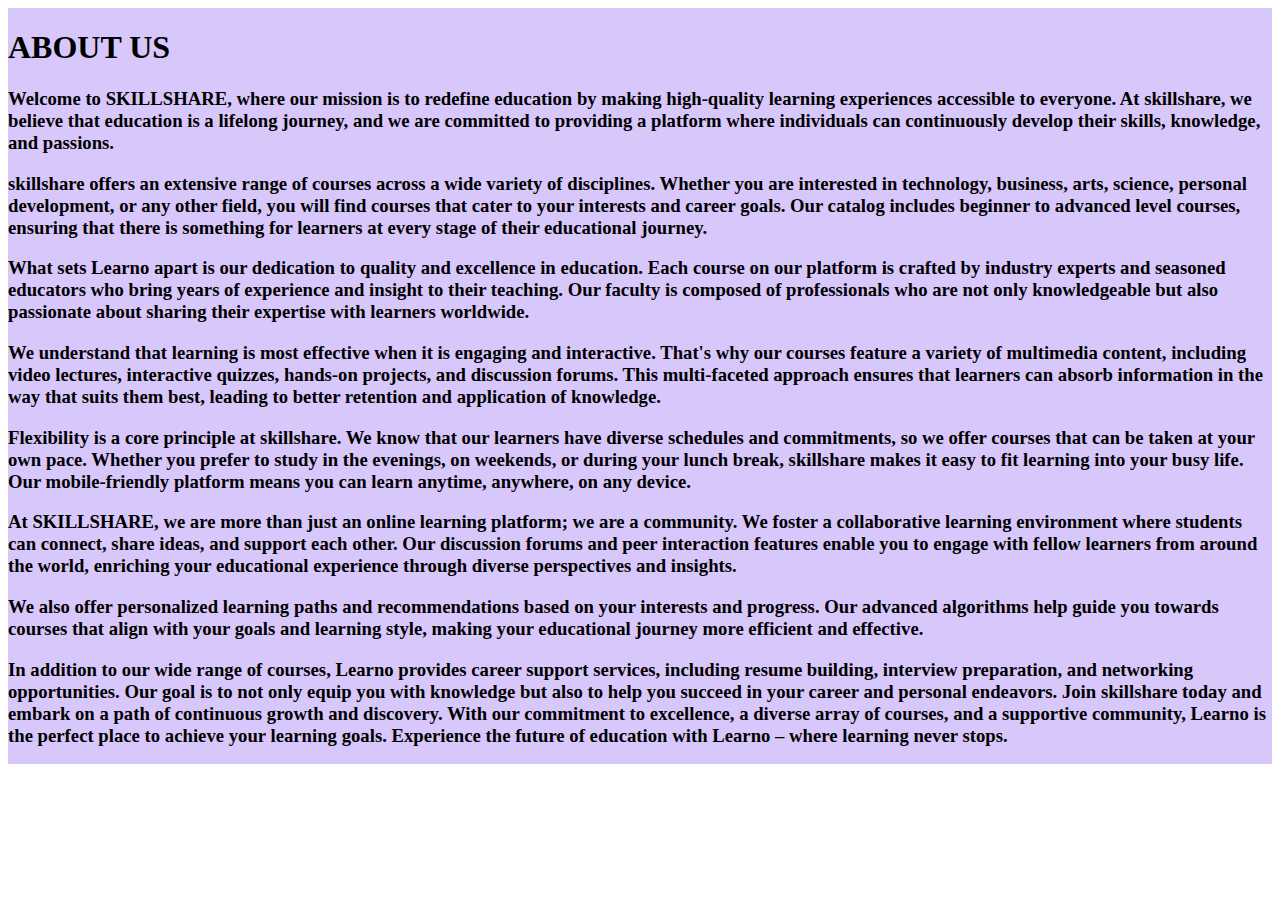
<file: about.html>
<!DOCTYPE html>
<html>

<head>
  <meta charset="utf-8">
  <meta name="viewport" content="width=device-width, initial-scale=1,shrink-to-fit = no">
  <title>SKILLSHARE</title>
  <link href="style.css" rel="stylesheet" type="text/css" />
</head>

<div class = "container4">
    <div class="con4div1">
    <h1 id="aboutus">ABOUT US</h1>
    <H3>Welcome to SKILLSHARE, where our mission is to redefine education by making high-quality learning experiences accessible to everyone. At skillshare, we believe that education is a lifelong journey, and we are committed to providing a platform where individuals can continuously develop their skills, knowledge, and passions.</H3>
    <h3>skillshare offers an extensive range of courses across a wide variety of disciplines. Whether you are interested in technology, business, arts, science, personal development, or any other field, you will find courses that cater to your interests and career goals. Our catalog includes beginner to advanced level courses, ensuring that there is something for learners at every stage of their educational journey.</h3>
    <h3>What sets Learno apart is our dedication to quality and excellence in education. Each course on our platform is crafted by industry experts and seasoned educators who bring years of experience and insight to their teaching. Our faculty is composed of professionals who are not only knowledgeable but also passionate about sharing their expertise with learners worldwide.</h3>
    <h3>We understand that learning is most effective when it is engaging and interactive. That's why our courses feature a variety of multimedia content, including video lectures, interactive quizzes, hands-on projects, and discussion forums. This multi-faceted approach ensures that learners can absorb information in the way that suits them best, leading to better retention and application of knowledge.</h3>
    <h3>Flexibility is a core principle at skillshare. We know that our learners have diverse schedules and commitments, so we offer courses that can be taken at your own pace. Whether you prefer to study in the evenings, on weekends, or during your lunch break, skillshare makes it easy to fit learning into your busy life. Our mobile-friendly platform means you can learn anytime, anywhere, on any device.</h3>
    <h3>At SKILLSHARE, we are more than just an online learning platform; we are a community. We foster a collaborative learning environment where students can connect, share ideas, and support each other. Our discussion forums and peer interaction features enable you to engage with fellow learners from around the world, enriching your educational experience through diverse perspectives and insights.</h3>
    <h3>We also offer personalized learning paths and recommendations based on your interests and progress. Our advanced algorithms help guide you towards courses that align with your goals and learning style, making your educational journey more efficient and effective.</h3>
    <h3>In addition to our wide range of courses, Learno provides career support services, including resume building, interview preparation, and networking opportunities. Our goal is to not only equip you with knowledge but also to help you succeed in your career and personal endeavors.

    Join skillshare today and embark on a path of continuous growth and discovery. With our commitment to excellence, a diverse array of courses, and a supportive community, Learno is the perfect place to achieve your learning goals. Experience the future of education with Learno – where learning never stops.</h3>
      <BR></BR>
</file>
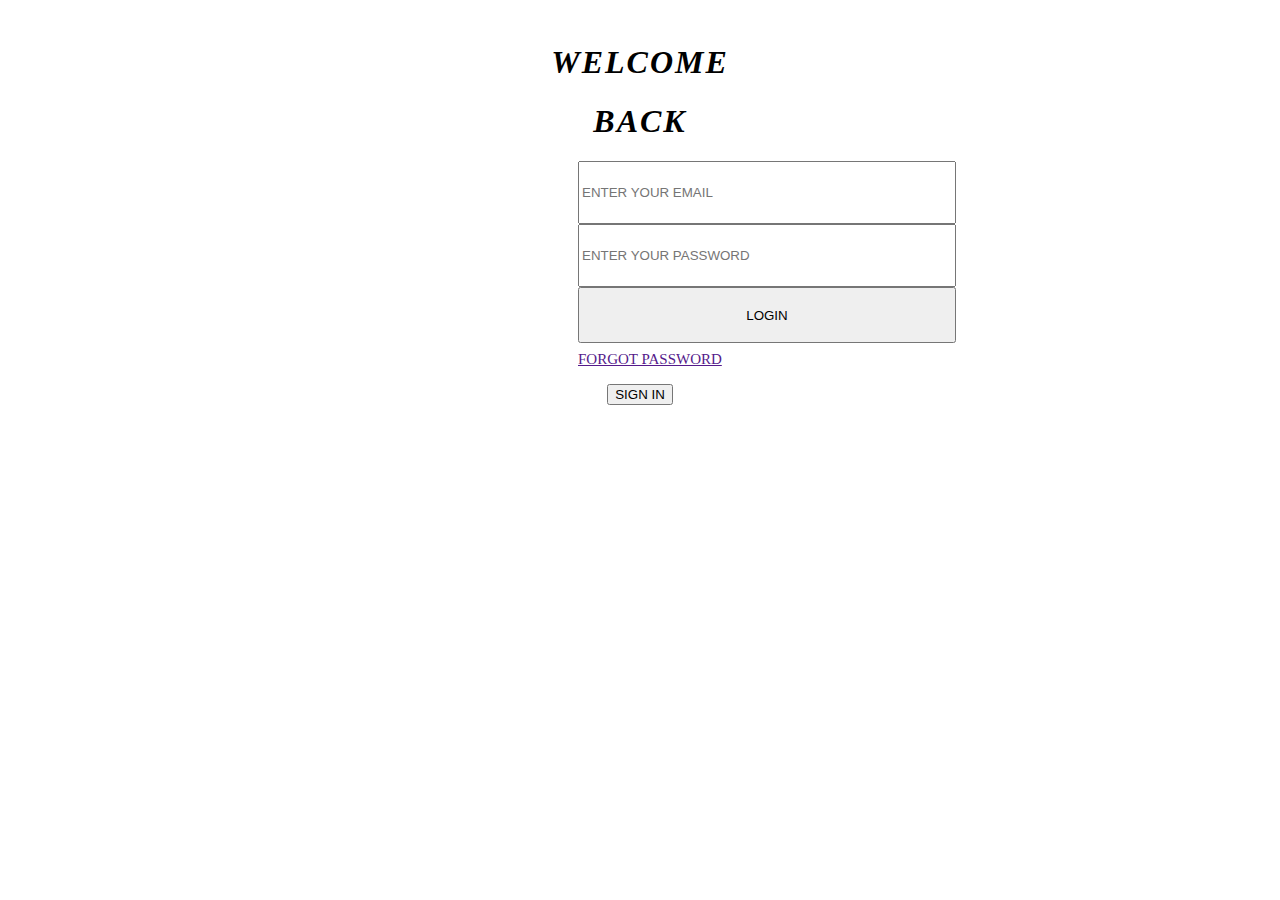
<file: login.html>
<!DOCTYPE html>
<html>
  <head>
    <title>LOGIN</title>
    <meta charset="utf-8">
    <meta name="viewport" content="width=device-width,initial-scale=1.0">
    <style>
      .container{
        width: full;
        height: 15cm;
      }
      #con1div1{
        text-align: center;
        padding-top: 15px;
        letter-spacing: 2px;
      }
      #con1div2{
      
        text-align: center;
        height: 4cm;
        width: 10cm;
        position: relative;
        left: 570px;
      }
      #femail{
        height: 1.5cm;
        width: 9.8cm;
      }
      #login{
        height: 1.5cm;
        width: 10cm;
      
      }
      #log{
        font-weight: lighter;
        font-style: italic;
        text-align: center;
      
      }
      #pass{
        position: relative;
        left:570px;
        font-size: 15px;
        top:2px;
      }
      
      
      #signup{
        position: relative;
        left: 640px;
        top:2px;
      }
      
    </style>
  </head>
  <body>
    <div class="container">
      <div class="container1">
        <div id="con1div1">
          <h1><i>WELCOME</i></h1>
          <h1><i>BACK</i></h1>
        </div>
        <div>
          <div id="log">
            
          </div>
          <div id="con1div2">
            <form>
               <input type="email" id='femail' placeholder="ENTER YOUR EMAIL" required>
               <br>
               <input type="password" id='femail' placeholder="ENTER YOUR PASSWORD" required>
              <input type="button" value="LOGIN" ID="login">
            </form>
          </div>
          <div>
            <br><br>
            <a href="" id="pass">FORGOT PASSWORD</a>
            <br><br>
            <center><button type="button"> SIGN IN</button></center>
          </div>
        </div>
      </div>
        
    </div>
    
  </body>
</html>
</file>
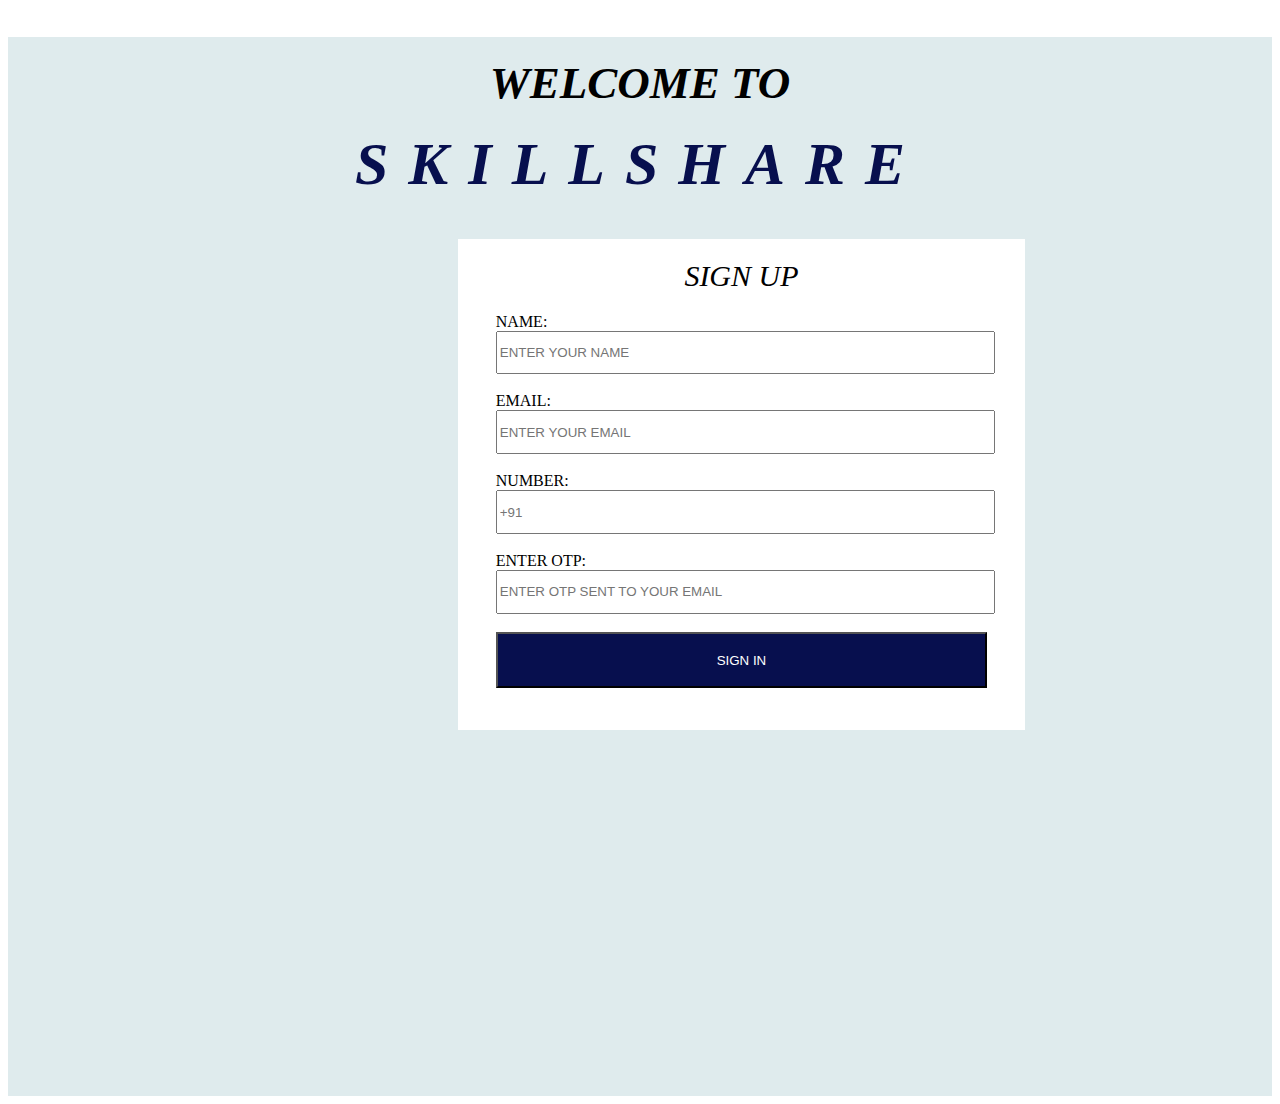
<file: signup.html>
<!DOCTYPE html>
<html>
  <head>
    <title>SIGN UP</title>
    <meta charset="utf-8">
    <meta name="viewport" content="width=device-width,initial-scale=1.0">
    <style>
      .main{
        background-color: #dfebed;
        width: full;
        height: 28cm;
      }
      .one{
        text-align: center;
        font-size: 30px;
        font-weight: 100;
      }
      #welcome{
        position: relative;
        top:20px;
      }
      #learno{
       letter-spacing: 20px;
        color:#070f4e;
      }
      #two1{
        background-color: white;
        justify-content: center;
        align-items: center;
        width: 15cm;
        height: 13cm;
        position: relative;
        left: 450px;
      }
      #sign{
        text-align: center;
        font-size: 30px;
        font-style: italic;
        font-weight: 300;
        position: relative;
        top:20px;
      }
      #fname{
        width: 13cm;
        height: 1cm;
      }
      #form{
        position: relative;
        left:1cm;
      }
      #signin{
        height: 1.5cm;
        width: 13cm;
        background-color:#070f4e ;
        color: white;
      }
    </style>
  </head>
  <body>
    <div class="main">
      <div class="one">
        <h2 id="welcome"><i>WELCOME TO </i></h2>
        <H1 id="learno"><i>SKILLSHARE</i></H1>
      </div>
      <div class="two">
        <div id="two1">
          <h4 id="sign">SIGN UP</h4>
          <form id="form">
            <label for="fname">NAME:</label><BR>
            <input type="text" id='fname' placeholder="ENTER YOUR NAME" required>
            <BR></BR>
            <label for="fname">EMAIL:</label><BR>
            <input type="email" id='fname' placeholder="ENTER YOUR EMAIL" required><br></br>
            <label for="fname">NUMBER:</label>
            <input type="number" id='fname' placeholder="+91" maxlength="10"><BR></BR>
            <label for="fname">ENTER OTP:</label>
            <input type="number" id='fname' placeholder="ENTER OTP SENT TO YOUR EMAIL" required><BR></BR>
            <input type="button" id=signin value="SIGN IN">
          </form>
        </div>
      </div>
    </div>
  </body>
</html>
</file>
<file: style.css>
html {
    height: 100%;
    width: 100%;
  }
  .container1{
    width: full;
    height: 50cm;
    box-sizing: border-box;
    flex-shrink: 2;
    
  }
  .container2{
    width: full;
    height: 10cm;
    background-color: #ddeedf;
    display: flex;
    flex-shrink: 2;
   
  }
  #con2div1 img{
    border: 2px solid grey;
    position: relative;
    top: 1cm;
    left: 2cm;
  }
  #welcome{
    color: #2470a0;
    font-size:50px;
    position: relative;
    left:250px;
  }
  #to{
    color:#77529e;
    font-size:50px;
    position: relative;
    left:350px;
    top:-40px;
  }
  #skillshare{
    color:#f79097;
    font-size:70px;
    position: relative;
    left:250px;
    top:-100px;
  letter-spacing: 5px;}
  .container3{
    width:full;
    height: 1.5cm;
    background-color:#f8f7f8 ;
    display: flex;
    flex-shrink: 2;
    
  }
  #skillshare1{
    padding: 10px 0px 0px 30px;
    font-size: 30px;
    letter-spacing: 8px;
    text-shadow: 5px 3px 5px rgb(97, 86, 86);
    display: flex;
  }
  a{
    text-decoration: none;
    text-align: right;
   padding-left: 30px;
    font-size: 20px;
    position: relative;
    left: 310px;
    top:20px;
    color: black;
  }
  #search{
    position: relative;
    left: 330px;
    top: 15px;
  }
  a:hover{
    text-decoration: underline;
  }
  .container4{
    width: full;
    height: 20cm;
    background-color:#d8c7fb;
    display: flex;
    flex-shrink: 2;
  }
  #con4div1{
    overflow: auto;
  }
  #con4div2 img{
    width: 4.2cm;
    height: 3.8cm;
    position:relative;
    left:1cm;
    box-shadow: 10px 10px 7px grey;
    border: lightgray;
  
  }
  
  #con5div1{
    background-color: #c7bfd6;
    display: flex;
    height: 1.5cm;
    font-size: 25px;
    font-weight: 100;
    padding-top: 20px;
  }
  #email{
    position: relative;
    left: 20px;
  }
  #phn{
    position: relative;
    left: 270px;
  }
  #insta{
    position: relative;
    left: 550px;
    top: -2px;
  }
  #insta img{
    height: 0.8cm;
    width: 0.8cm;
    position: relative;
    top:8px;
  }
  #con5div2{
    width:15cm;
    height: 14cm;
    background-color: whitesmoke;
    text-align: center;
    align-items: center;
    justify-content: center;
  }
  #contactus{
    font-size: 30px;
    font-style: italic;
    font-weight: 100;
  }
  #fname{
    height: 1.5cm;
    width: 10cm;
    
  }
  #fmessage{
    height: 5cm;
    width: 10cm;
  }
  #fsubmit{
    height: 1.5cm;
    width: 10.3cm;
    background-color: #497285;
  }
</file>
